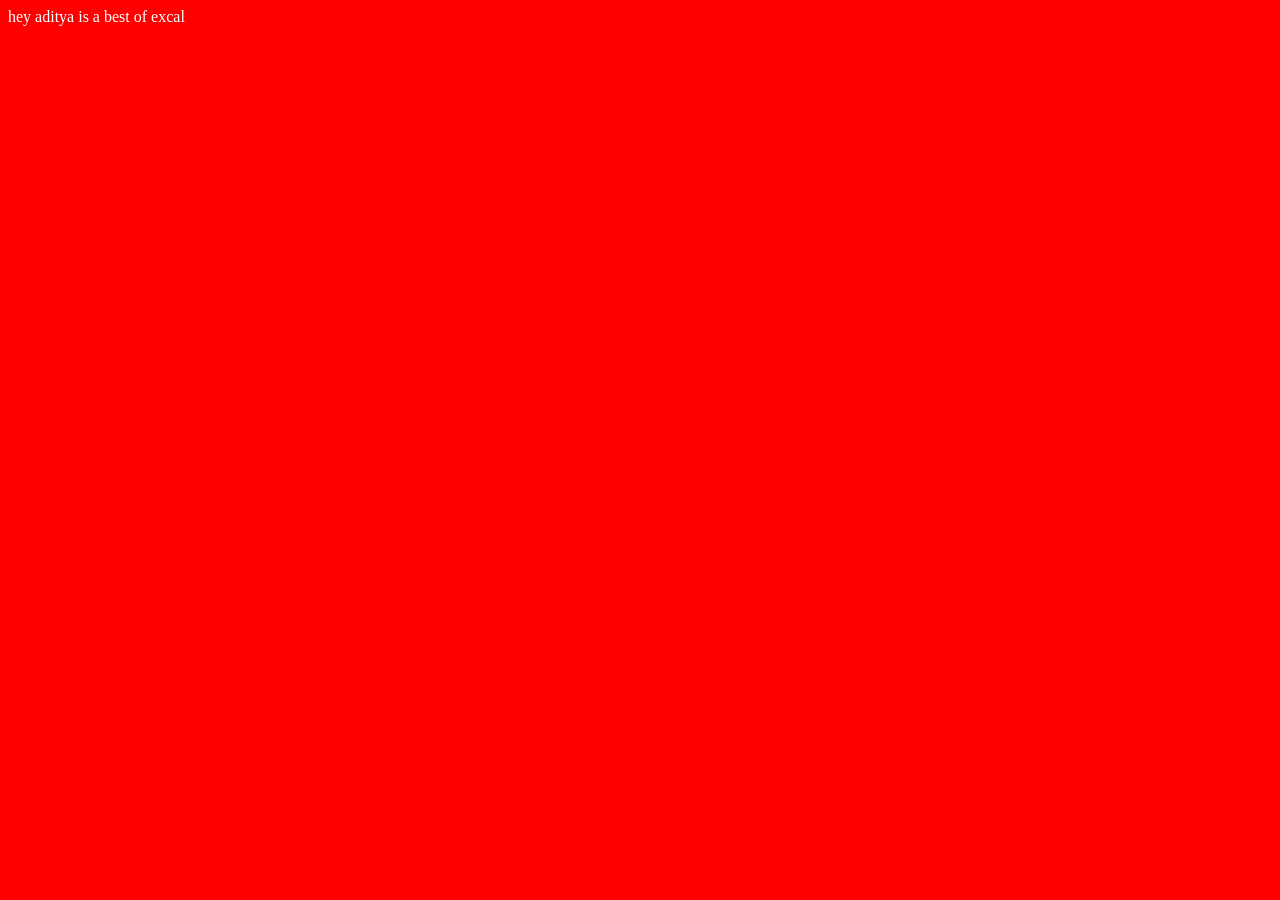
<file: day1/index.html>
<!DOCTYPE html>
<html lang="en">
<head>
    <meta charset="UTF-8">
    <meta name="viewport" content="width=device-width, initial-scale=1.0">
    <title>web dev</title>
    <link rel="stylesheet" href="style.css">
</head>
<body>
    hey aditya is a best of excal
    <script src="script.js"></script>
</body>
</html>
</file>
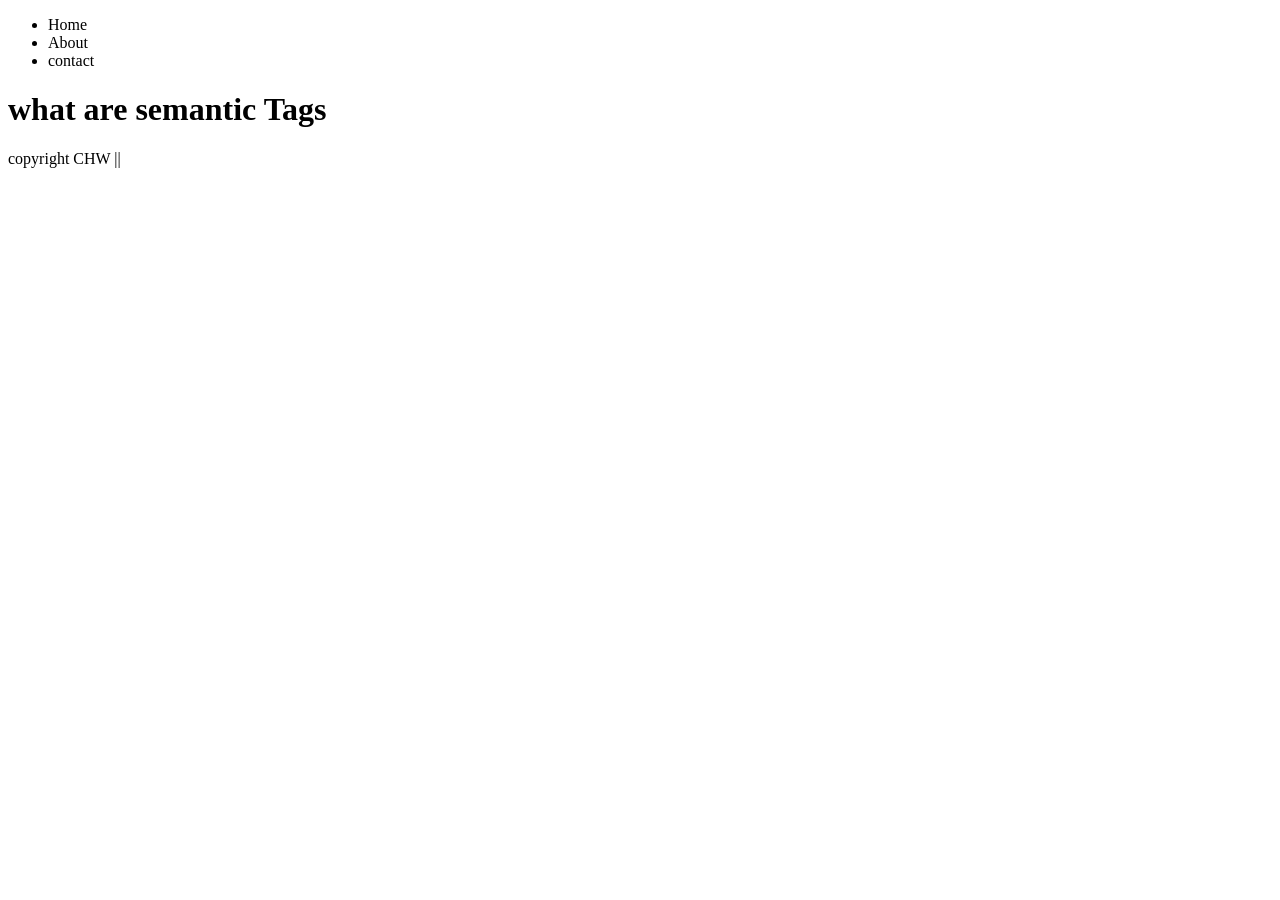
<file: day10 semantictag/index.html>
<!DOCTYPE html>
<html lang="en">
  <head>
    <meta charset="UTF-8" />
    <meta name="viewport" content="width=device-width, initial-scale=1.0" />
    <title>semantic Tags</title>
  </head>
  <body>
    <header>
      <nav>
        <ul>
          <li>Home</li>
          <li>About</li>
          <li>contact</li>
        </ul>
      </nav>
    </header>
    <main>
      <h1>what are semantic Tags</h1>
      <footer>copyright CHW ||</footer>
    </main>
  </body>
</html>
</file>
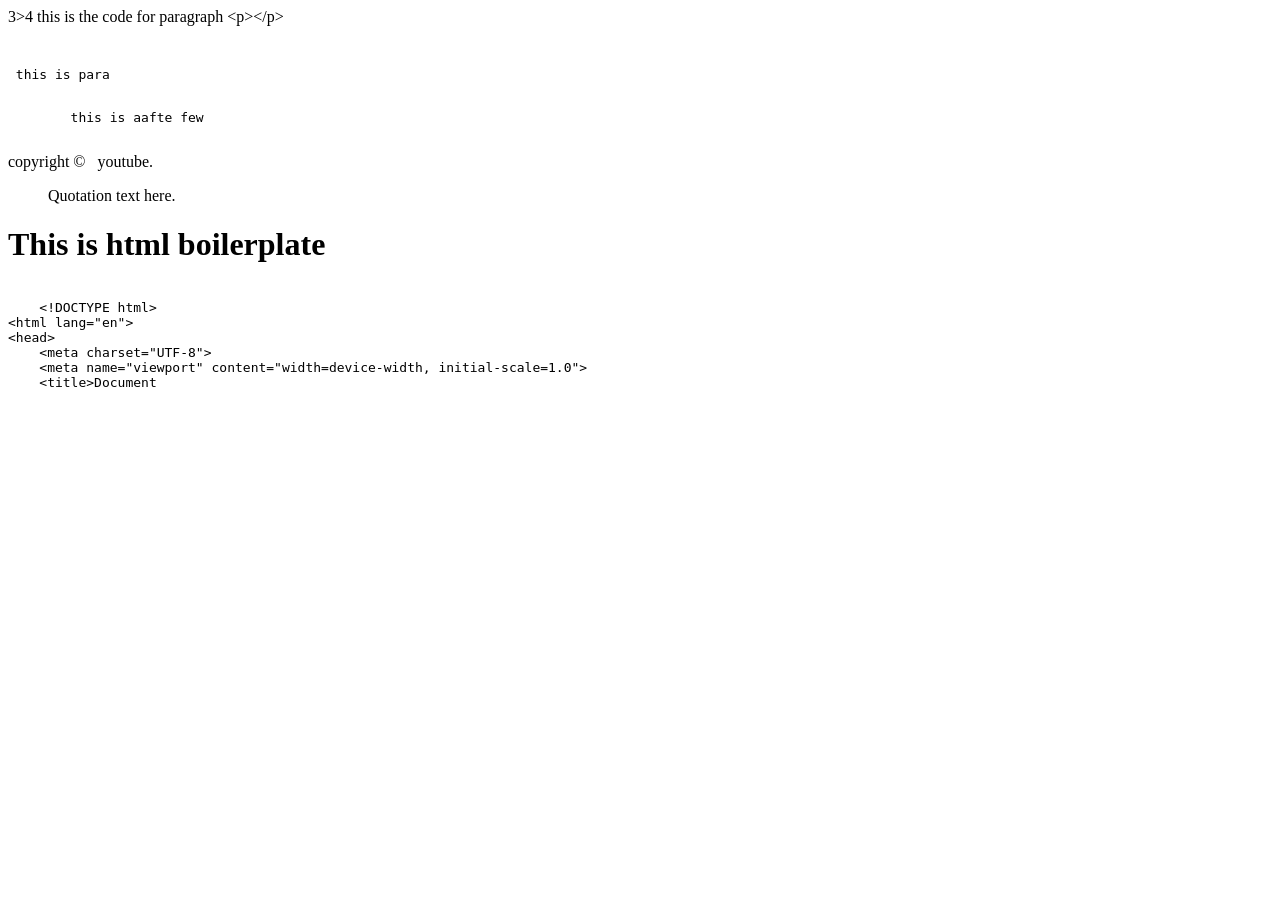
<file: day12 entitiescadetsg/index.html>
<!DOCTYPE html>
<html lang="en">
<head>
    <meta charset="UTF-8">
    <meta name="viewport" content="width=device-width, initial-scale=1.0">
    <title>Document</title>
</head>
<body>
    3>4
    this is the code for paragraph &lt;p&gt;&lt;/p&gt;
    <pre>
        <p> this is para</p>
        this is aafte few 
    </pre>
    copyright &copy;&nbsp;&nbsp;   youtube.

    <blockquote cite="source-url">Quotation text here.</blockquote>
    <h1>This is html boilerplate </h1>
    <pre><code>
    &lt;!DOCTYPE html&gt;
&lt;html lang="en"&gt;
&lt;head&gt;
    &lt;meta charset="UTF-8"&gt;
    &lt;meta name="viewport" content="width=device-width, initial-scale=1.0"&gt;
    &lt;title>Document</title&gt;
    &lt;head&gt;
    &lt;body&gt;
    </code>
    </pre>

</body>
</html>
</file>
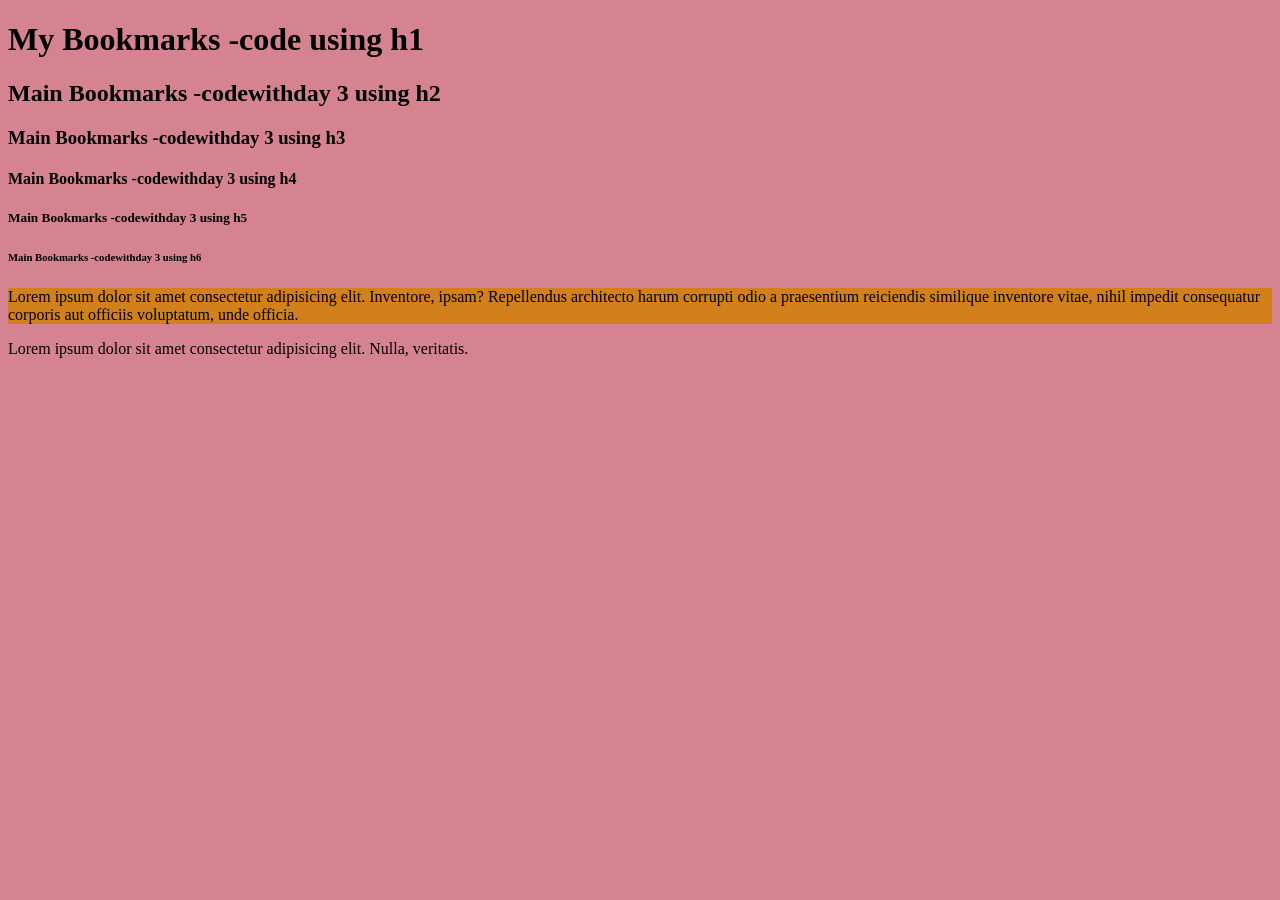
<file: day3/index.html>
<!DOCTYPE html>
<html lang="en">
<head>
    <meta charset="UTF-8">
    <meta name="viewport" content="width=device-width, initial-scale=1.0">
    <title>My Bookmarks -codewithday 3 </title>
    <link rel="stylesheet" href="style.css">
</head>
<body>
    <h1>My Bookmarks -code using h1</h1>
    <h2>Main Bookmarks -codewithday 3 using h2</h2>
    <h3>Main Bookmarks -codewithday 3 using h3</h3>
    <h4>Main Bookmarks -codewithday 3 using h4</h4>
    <h5>Main Bookmarks -codewithday 3 using h5</h5>
    <h6>Main Bookmarks -codewithday 3 using h6</h6>
       
    <p style="background-color: rgb(210, 128, 28);">Lorem ipsum dolor sit amet consectetur adipisicing elit. Inventore, ipsam? Repellendus architecto harum corrupti odio a praesentium reiciendis similique inventore vitae, nihil impedit consequatur corporis aut officiis voluptatum, unde officia.</p>
    <p>Lorem ipsum dolor sit amet consectetur adipisicing elit. Nulla, veritatis.
    </p>
</body>
</html>
</file>
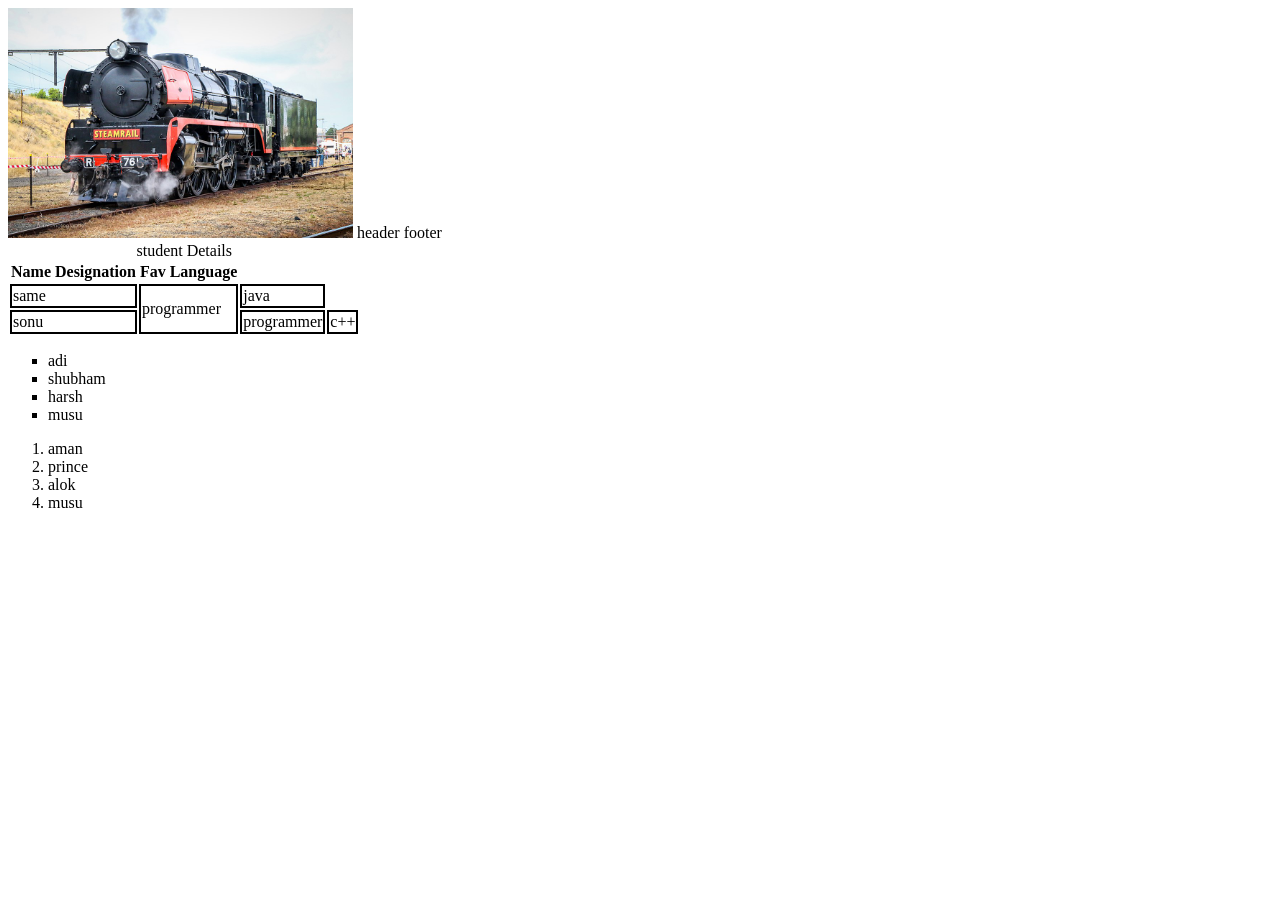
<file: day4/index.html>
<!DOCTYPE html>
<html lang="en">
  <head>
    <meta charset="UTF-8" />
    <meta name="viewport" content="width=device-width, initial-scale=1.0" />
    <title>image</title>
    <link rel="stylesheet" href="style.css" />
  </head>
  <body>
    <img height="230" src="train.jpg" alt="train image" />

    <table>
      <caption>
        student Details
      </caption>

      <thead>
        <!--header content-->
        header
      </thead>

      <tr>
        <th>Name</th>
        <th>Designation</th>
        <th>Fav Language</th>
      </tr>
      <tr>
        <td colspan="2">same</td>
        <td rowspan="2">programmer</td>
        <td>java</td>
      </tr>
      <tr>
        <td colspan="2">sonu</td>
        <td rowspan="2">programmer</td>
        <td colspan="2">c++</td>
      </tr>
      <tfoot>
        <!-- footer content-->
        footer
      </tfoot>
    </table>
    <ul type="square">
      <li>adi</li>
      <li>shubham</li>
      <li>harsh</li>
      <li>musu</li>
    </ul>
    <ol>
      <li>aman</li>
      <li>prince</li>
      <li>alok</li>
      <li>musu</li>
    </ol>
  </body>
</html>
</file>
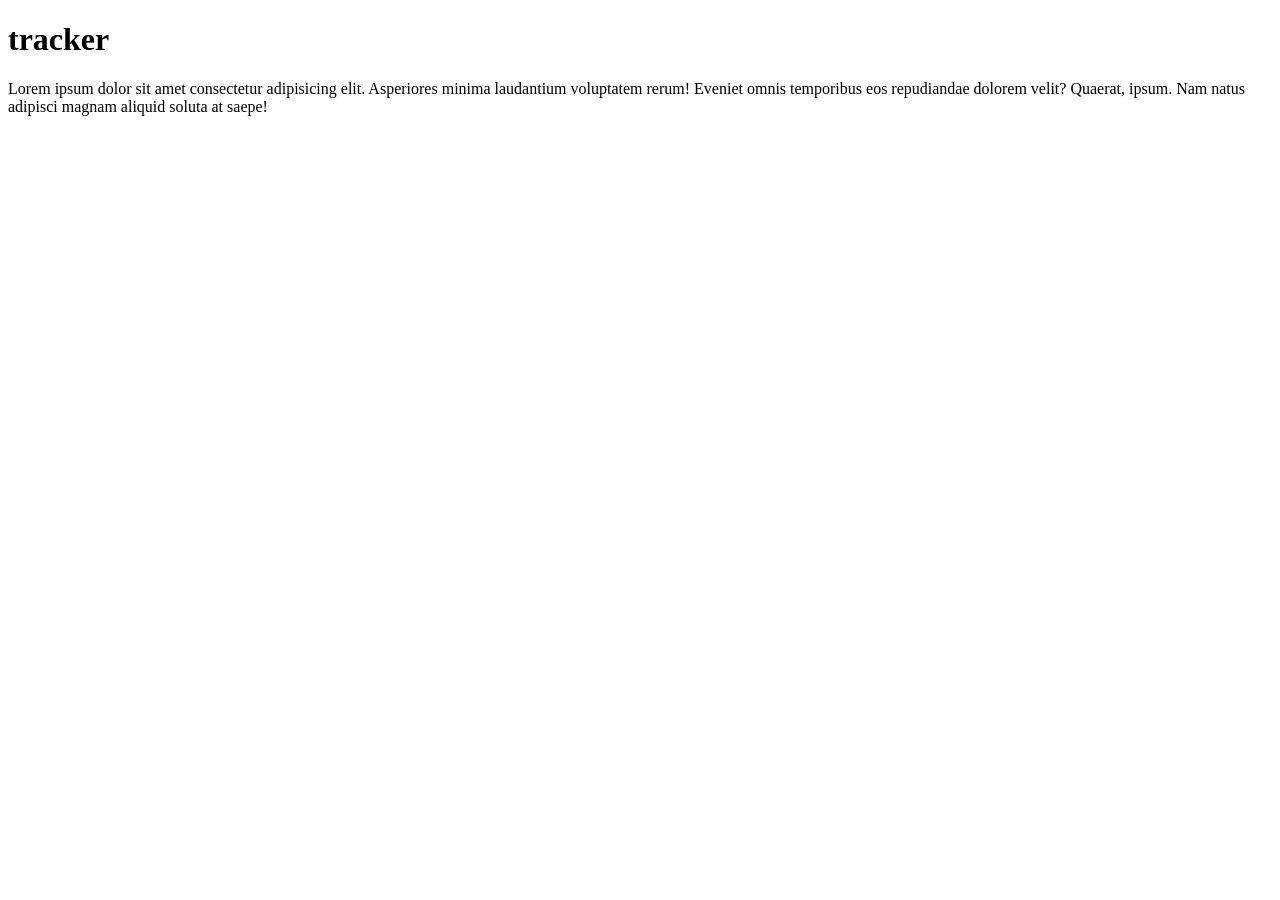
<file: day5/index.htm>
<!DOCTYPE html>
<html lang="en">
  <head>
    <meta charset="UTF-8" />
    <meta name="viewport" content="width=device-width, initial-scale=1.0" />
    <meta
      name="description"
      content="this page which content description About tracker - the sigma"
    />
    <title>About tracker</title>
  </head>
  <h1>tracker</h1>
  <p>
    Lorem ipsum dolor sit amet consectetur adipisicing elit. Asperiores minima
    laudantium voluptatem rerum! Eveniet omnis temporibus eos repudiandae
    dolorem velit? Quaerat, ipsum. Nam natus adipisci magnam aliquid soluta at
    saepe!
  </p>
  <body></body>
</html>
</file>
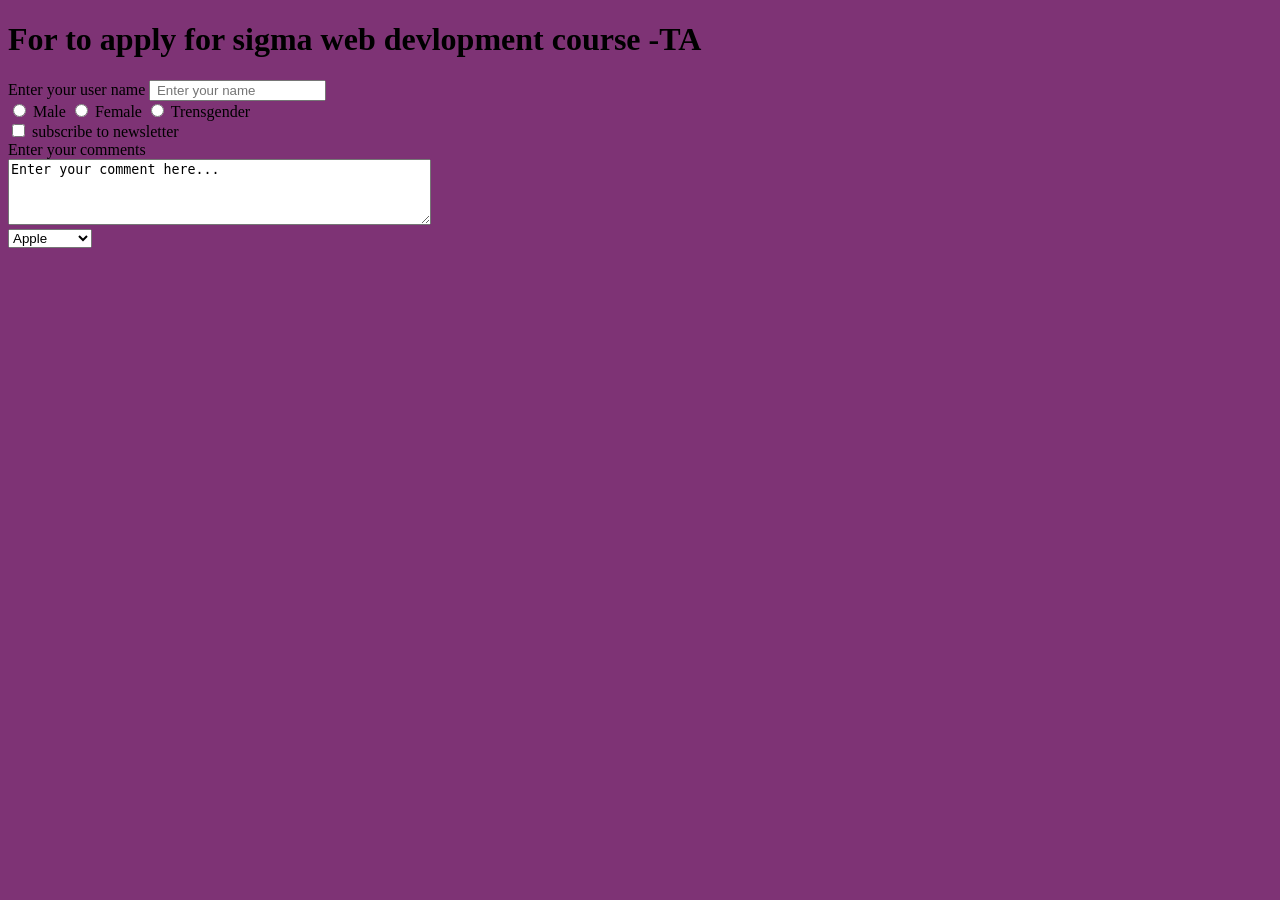
<file: day6/index.html>
<!DOCTYPE html>
<html lang="en">
  <head>
    <meta charset="UTF-8" />
    <meta name="viewport" content="width=device-width, initial-scale=1.0" />
    <title>Froms-learn it</title>
    <link rel="stylesheet" href="style.css" />
  </head>
  <body>
    <h1>For to apply for sigma web devlopment course -TA</h1>
    <form action="post">
      <div>
        <label for="username">Enter your user name</label>
        <input
          type="text"
          id="username"
          name="username"
          placeholder=" Enter your name"
        />
      </div>
      <div>
        <input type="radio" id="male" name="gender" value="male" />
        <label for="male">Male</label>
        <input type="radio" id="female" name="gender" value="female" />
        <label for="female">Female</label>
        <input
          type="radio"
          id="trensgender"
          name="gender"
          value="trensgender"
        />

        <label for="trensgender">Trensgender</label>
      </div>
      <div>
        <input type="checkbox" id="subscribe" value="yes" />
        <label for="subscribe">subscribe to newsletter</label>
      </div>
      <div>
        <label for="comment">Enter your comments</label><br />
        <textarea name="comment" rows="4" cols="50">
Enter your comment here...</textarea
        >
      </div>
      <div>
        <select name="fruits">
          <option value="apple">Apple</option>
          <option value="banana">Bnanana</option>
          <option value="cherry">Cherry</option>
          <option value="non of this">non of this</option>
        </select>
      </div>
    </form>
  </body>
</html>
</file>
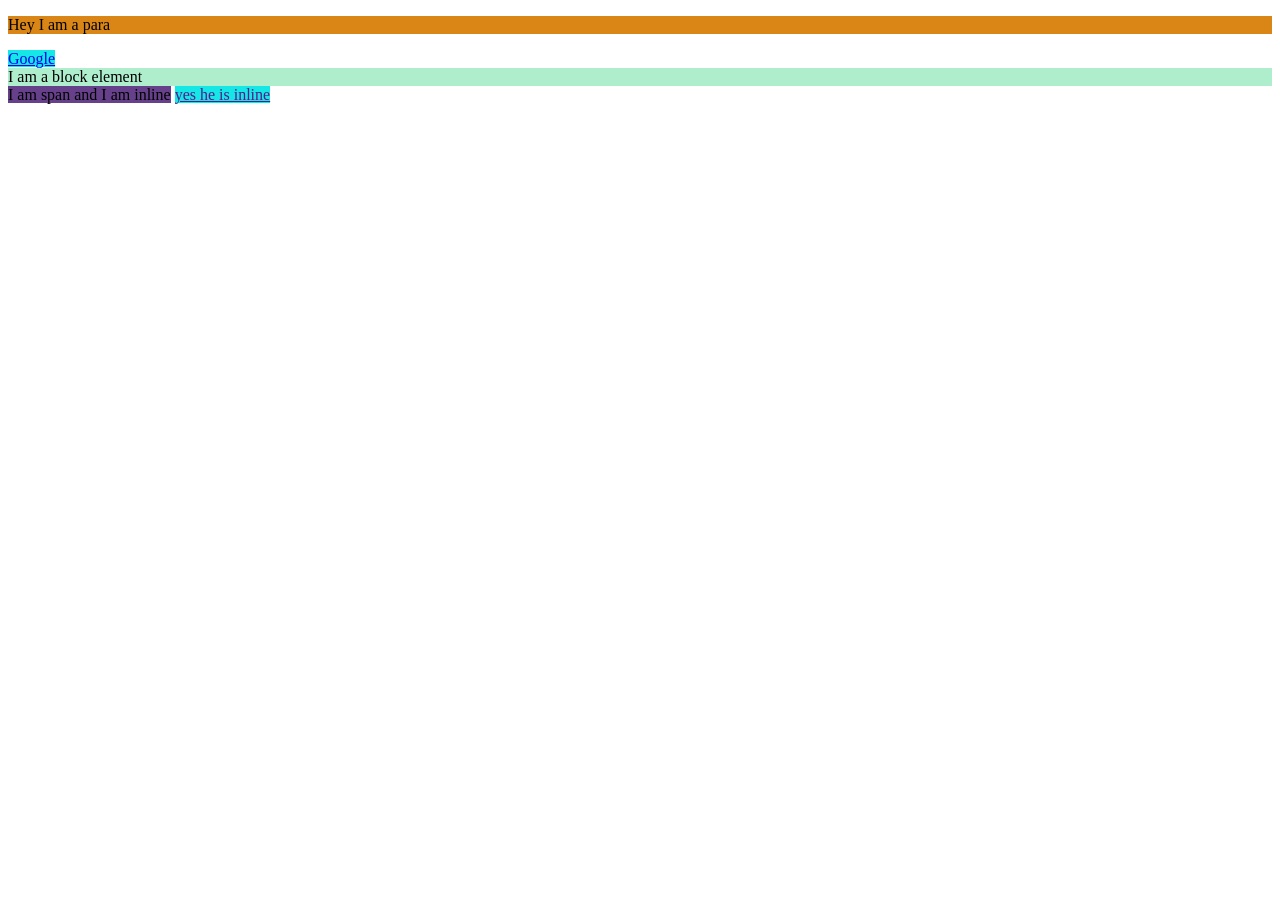
<file: day7/index.html>
<!DOCTYPE html>
<html lang="en">
  <head>
    <meta charset="UTF-8" />
    <meta name="viewport" content="width=device-width, initial-scale=1.0" />
    <title>Inline and Block Element - HTML</title>
    <link rel="stylesheet" href="style.css" />
  </head>
  <body>
    <p>Hey I am a para</p>
    <a target="_blank" href="http://google.com">Google</a>
    <div>I am a block element</div>
    <span> I am span and I am inline</span>
    <a href="">yes he is inline</a>
  </body>
</html>
</file>
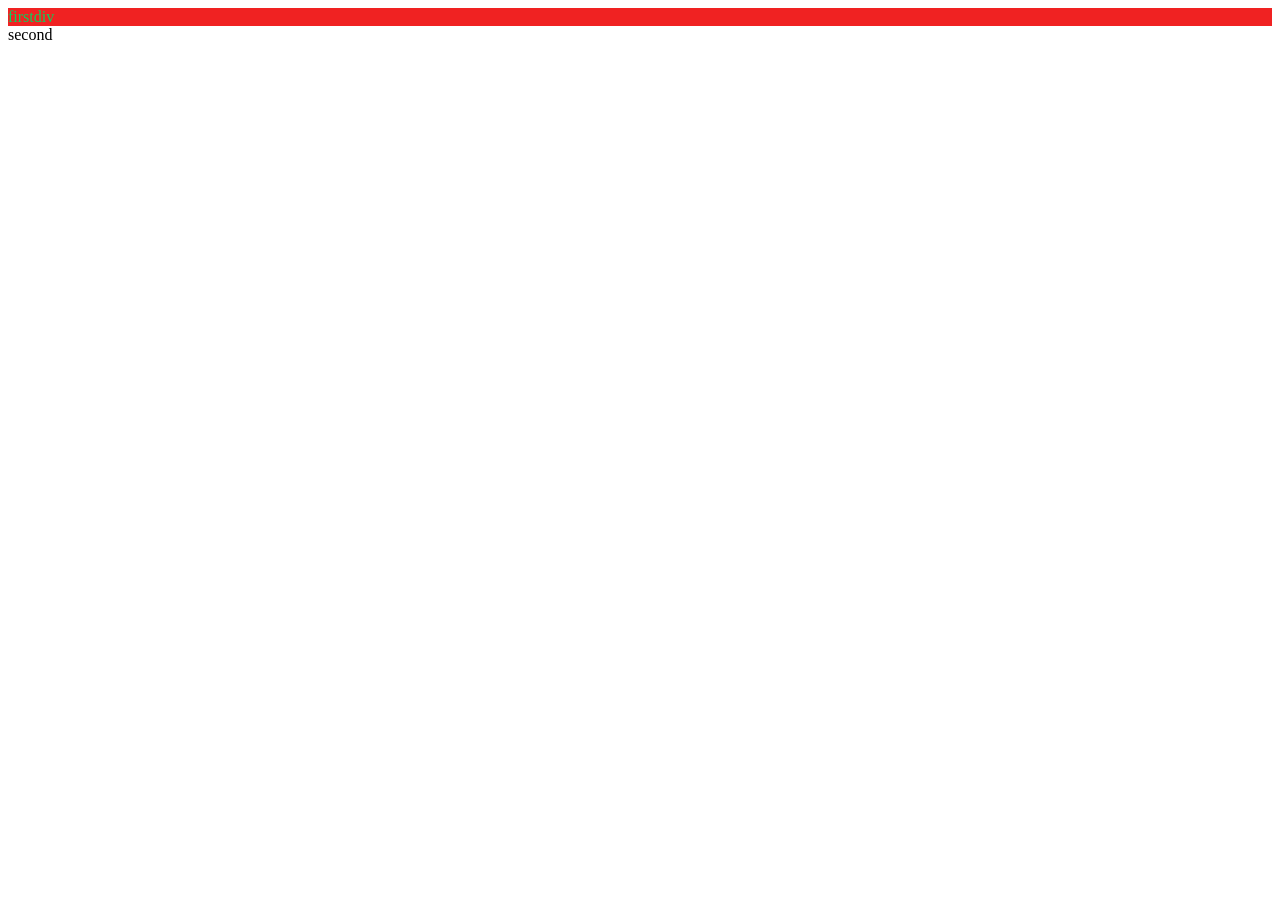
<file: day8/index.html>
<!DOCTYPE html>
<html lang="en">
  <head>
    <meta charset="UTF-8" />
    <meta name="viewport" content="width=device-width, initial-scale=1.0" />
    <title>ID and classes in HTML</title>
    <link rel="stylesheet" href="style.css" />
  </head>
  <body>
    <div id="firstdiv" class="red bg-yellow">firstdiv</div>
    <div id="seconddiv">second</div>
    <span class="red"></span>
  </body>
</html>
</file>
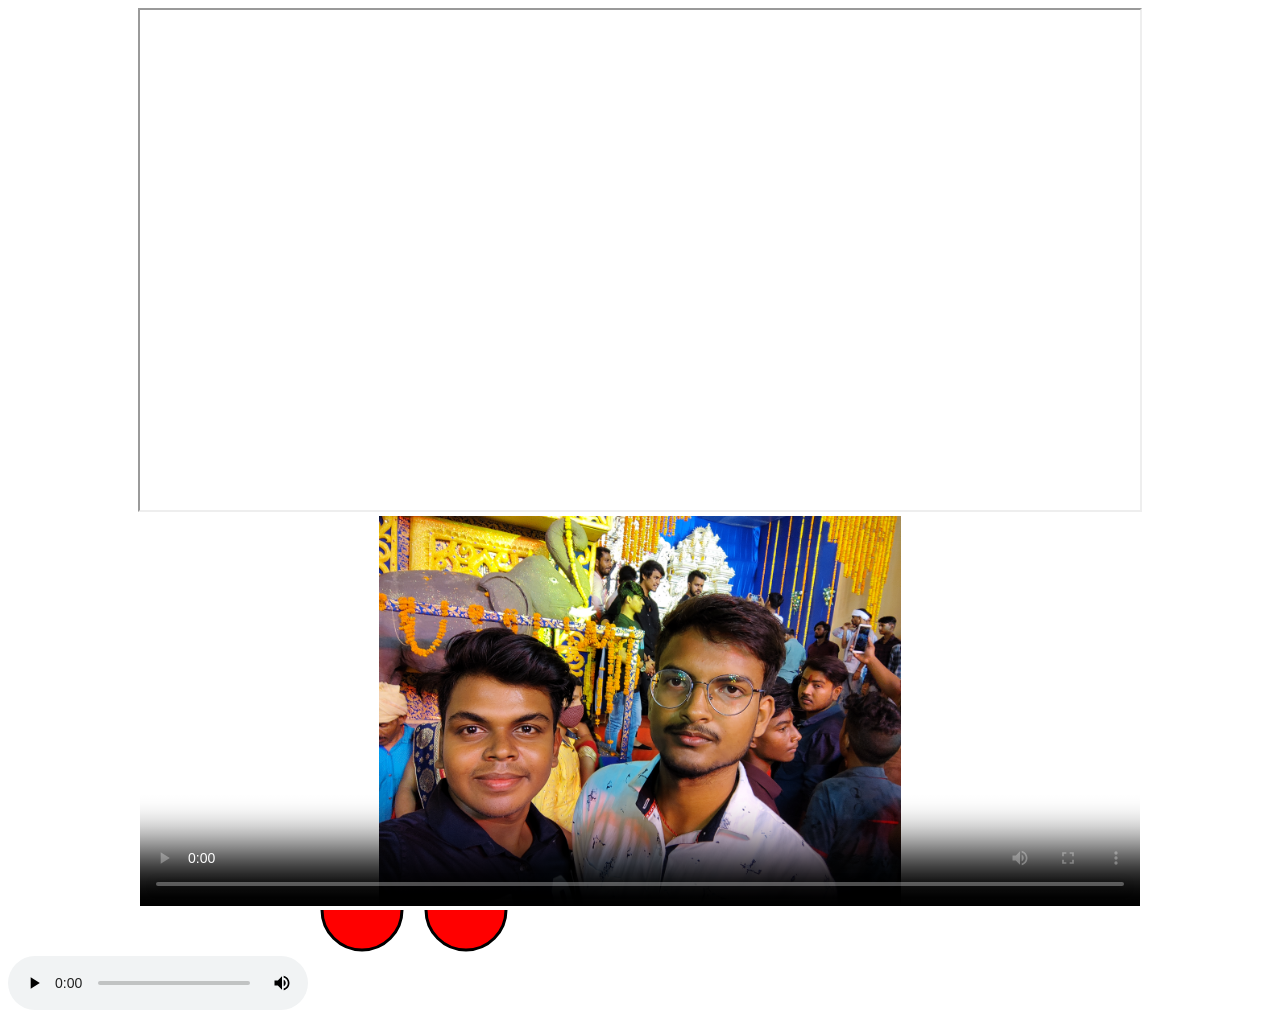
<file: day9/index.html>
<!DOCTYPE html>
<html lang="en">
  <head>
    <meta charset="UTF-8" />
    <meta name="viewport" content="width=device-width, initial-scale=1.0" />
    <title>Document</title>
  </head>
  <body>
    <div style="text-align: center">
      <iframe
        src="https://en.wikipedia.org/wiki/Mango"
        width="1000"
        height="500"
      ></iframe>
      <video
        src="video.mp4"
        width="1000"
        height="390"
        controls
        loop
        poster="image.jpg"
      ></video>
    </div>
    <audio src="audio1.ogg" controls loop></audio>
    <svg height="100" width="100">
      <circle cx="50" r="40" stroke="black" stroke-width="3" fill="red" />
    </svg>
    <img src="img.svg" alt="my svg Image" /><br />

    <!--<iframe
      width="560"
      height="315"
      src="https://www.youtube.com/embed/GX9x62kFsVU?si=wsNM0EKGWLaAm_47&amp;start=93"
      title="YouTube video player"
      frameborder="0"
      allow="accelerometer; autoplay; clipboard-write; encrypted-media; gyroscope; picture-in-picture; web-share"
      referrerpolicy="strict-origin-when-cross-origin"
      allowfullscreen
    ></iframe>-->
  </body>
</html>
</file>
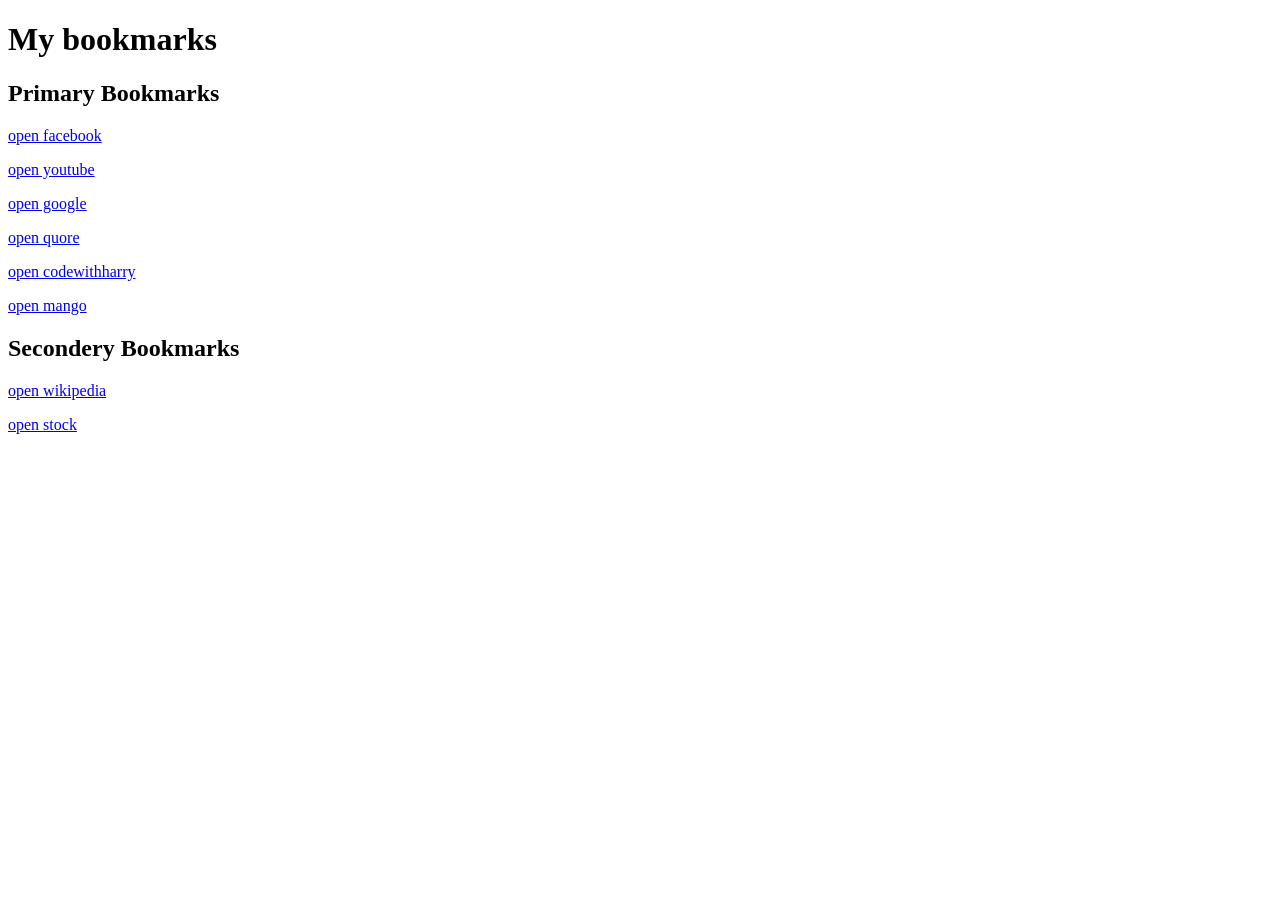
<file: day3/bookmarkmanager.html>
<!DOCTYPE html>
<html lang="en">
<head>
    <meta charset="UTF-8">
    <meta name="viewport" content="width=device-width, initial-scale=1.0">
    <title>Bookmark Manager  - aditya </title>
</head>
<body>
    <h1> My bookmarks</h1>
    <h2>Primary Bookmarks </h2>
    <p><a target="_blank" href="https://www.facebook.com/">open facebook</a></p>
    <p><a target="_blank" href="https://www.youtube.com/">open youtube</a></p>
    <p><a target="_blank" href="https://www.google.com/">open google</a></p>
    <p><a target="_blank" href="https://www.quore.com/">open quore</a></p>
    <p><a target="_blank" href="https://www.codewithharry.com/">open codewithharry</a></p>
    <p><a target="_blank" href="https://www.mango.com/">open mango </a></p>

    <h2>Secondery Bookmarks</h2>
    <p><a target="_blank" href="https://www.wikipedia.com/">open wikipedia</a></p>
   <p> <a target="_blank" href="https://www.stock.com/">open stock</a></p>

</body>
</html>
</file>
<file: day1/style.css>
body{
    background-color: red;
    color: white;
}
</file>
<file: day3/style.css>
body{
    background-color: rgba(198, 87, 106, 0.732);
}
</file>
<file: day4/style.css>
td{
    border: 2px solid black ;
}
</file>
<file: day6/style.css>
body {
  background-color: rgb(126, 51, 117);
  text-emphasis-color: inherit;
}
</file>
<file: day7/style.css>
p {
  background-color: rgb(218, 134, 23);
}

a {
  background-color: rgb(21, 230, 230);
}
div {
  background-color: rgb(175, 238, 205);
}
span {
  background-color: rgb(103, 64, 139);
}
</file>
<file: day8/style.css>
.red {
  color: rgb(14, 206, 91);
}
.bg-yellow {
  background-color: #f02222;
}

#firstdiv {
  /*background-color: aquamarine;*/
}
</file>
